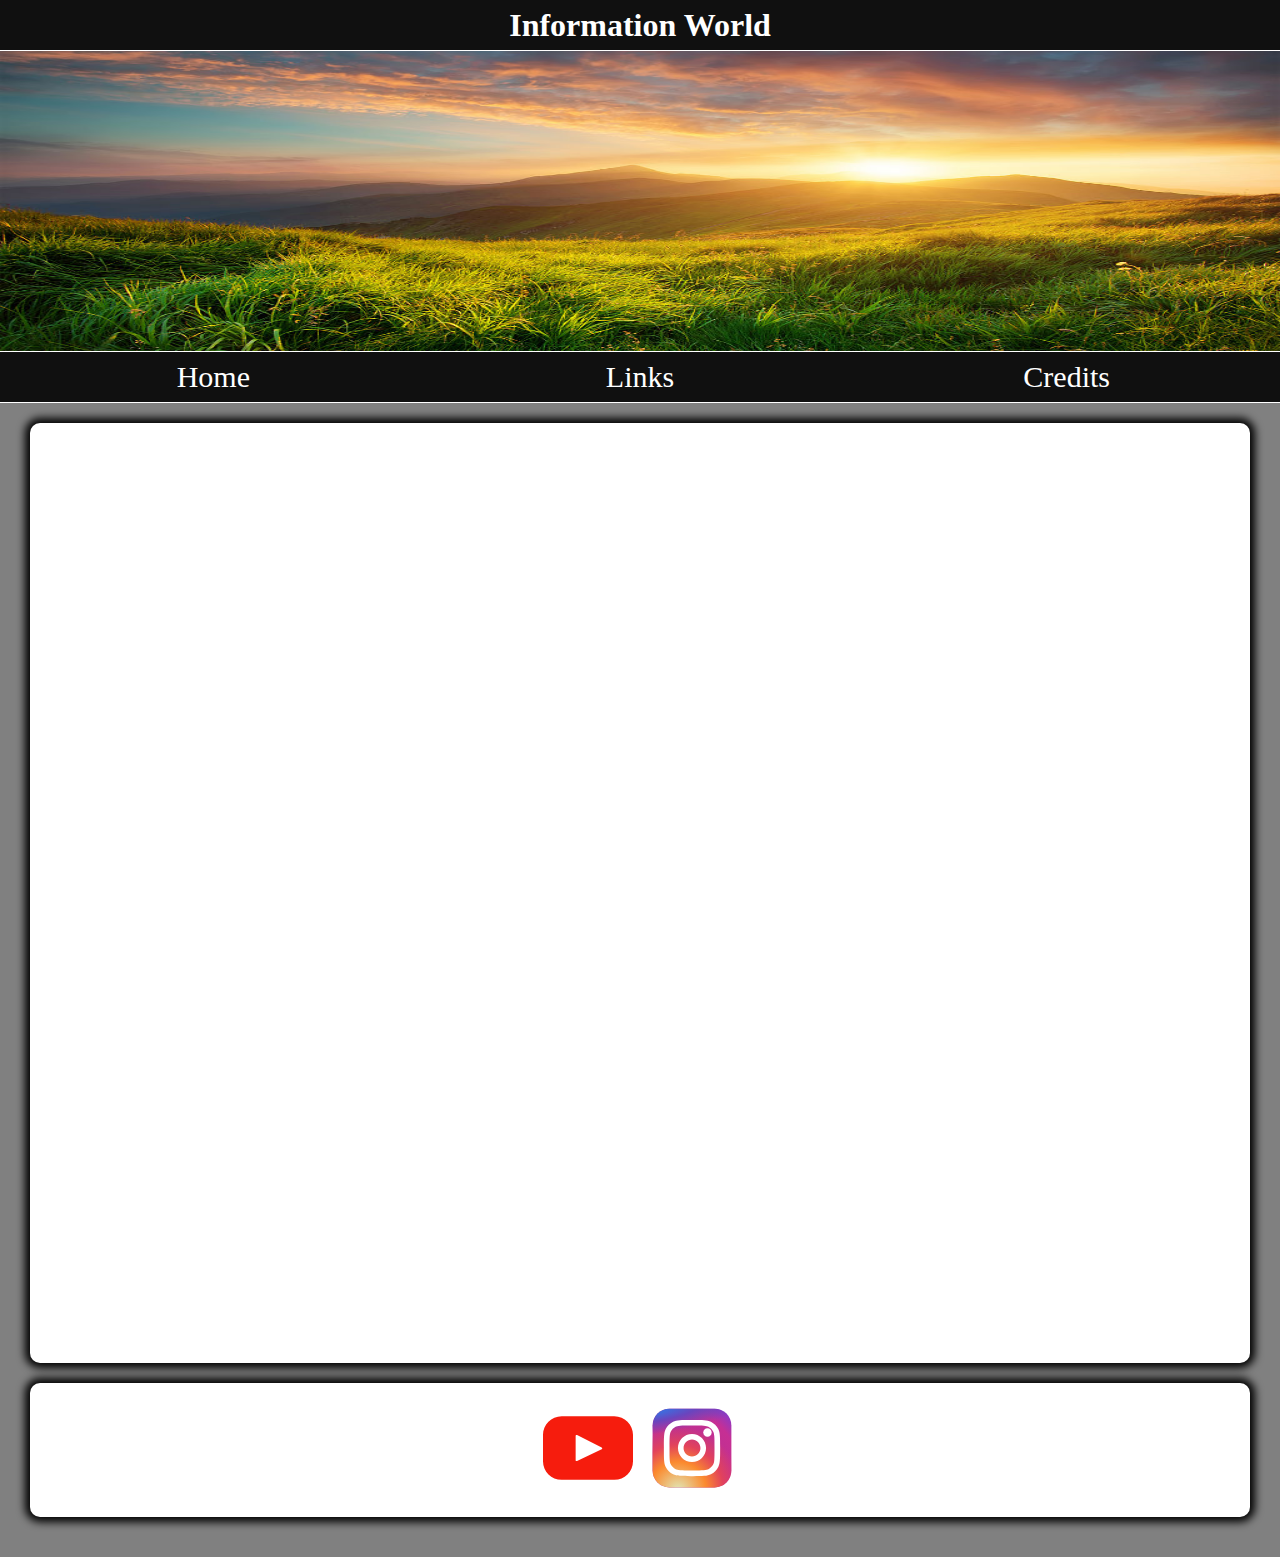
<file: html1.html>
<html>

<head>
    <link rel="stylesheet" href="style.css"/>
    <link img="info-i.svg"/>
    <link rel="icon" type="image/svg+xml" href="assets/info-i.svg" />
    <title>Information World</title>
</head>

<body>

    <div class="topbar">
        <h1 class="h1s">Information World</h1>
    </div>

    <div>
        <img class="imgh" src="assets/nature-h.jpg"/>
    </div>

    <div id="navbar" class="midbar">
        <form action="index.html" class="btn"><button class="btn">Home</button></form>
        <form action="html1.html" class="btn"><button class="btn">Links</button></form>
        <form action="html2.html" class="btn"><button class="btn">Credits</button></form>
    </div>
    
    <div id="nav-placeholder" class="nav-placeholder"></div>
    
    <div id="main" class="main">
        <div class="tboxtext">
            <div class="wordtext">
                <center>
                    <iframe 
                        allowfullscreen="allowfullscreen"
                        mozallowfullscreen="mozallowfullscreen" 
                        msallowfullscreen="msallowfullscreen" 
                        oallowfullscreen="oallowfullscreen" 
                        webkitallowfullscreen="webkitallowfullscreen"
                        style="border: none; border-radius: 10px; "width="100%" height="100%" src="https://www.youtube.com/embed/Ades3pQbeh8">
                        
                        </iframe>
                </center>
            </div>
        </div>
        <div class="tboxtext">
            <div class="wordtext">
                <center>
                    <a href="https://www.youtube.com/" target="_blank"><img class=" imgic" src="assets/yt2.svg"/></a>
                    <a href="https://www.instagram.com/" target="_blank"><img class=" imgic" src="assets/insta.svg"/></a>
                </center>
            </div>
        </div>
    </div>
    
    <script>
        window.onscroll = function() {myFunction()};
        
        var navbar = document.getElementById("navbar");
        var sticky = navbar.offsetTop;
        var placeholder = document.getElementById("nav-placeholder");
        
        function myFunction() {
            if (window.pageYOffset >= sticky) {
                navbar.classList.add("sticky");
                placeholder.style.display = "block"; // Show placeholder
            } else {
                navbar.classList.remove("sticky");
                placeholder.style.display = "none"; // Hide placeholder
            }
        } 
    </script>

</body>

</html>
</file>
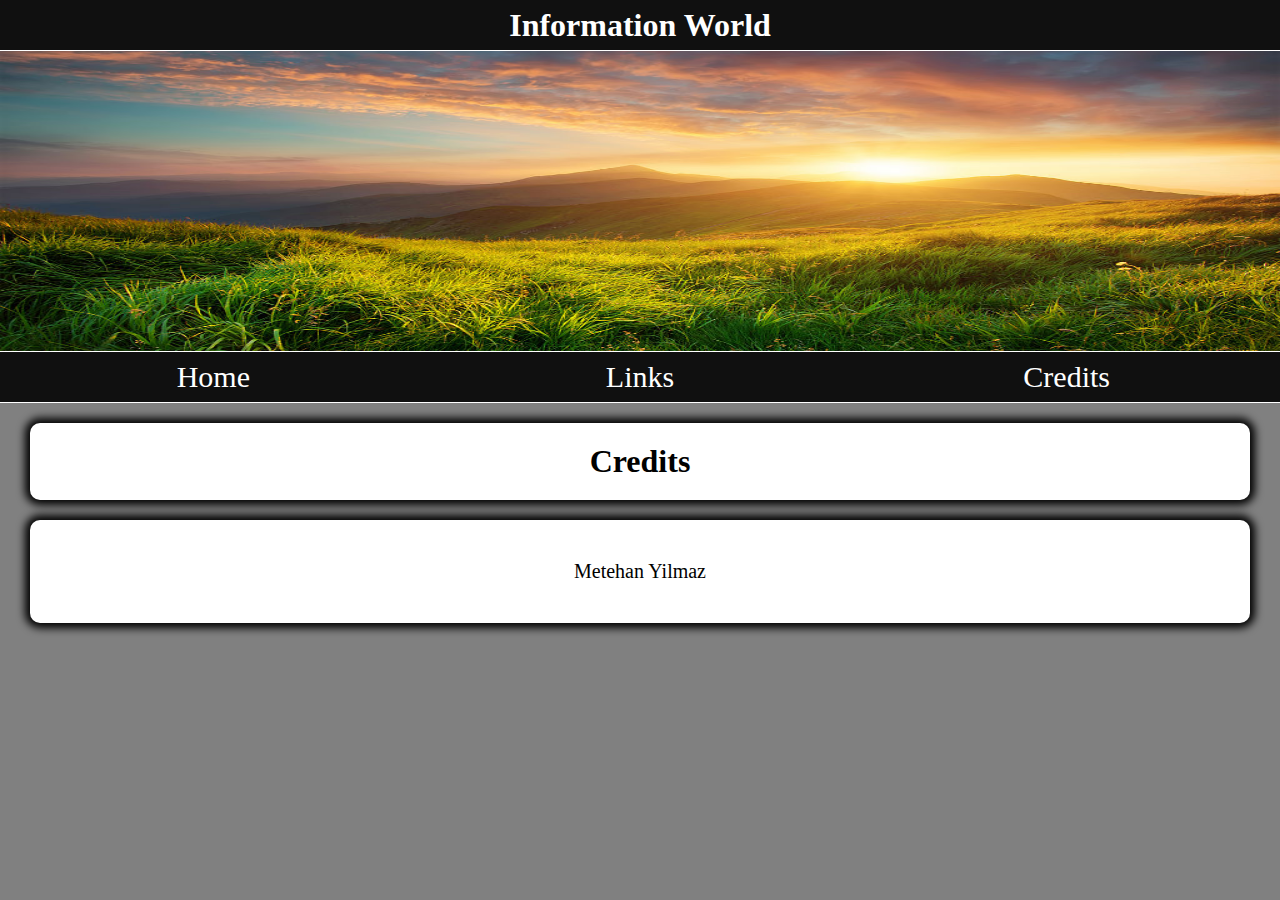
<file: html2.html>
<html>

<head>
    <link rel="stylesheet" href="style.css"/>
    <link img="info-i.svg"/>
    <link rel="icon" type="image/svg+xml" href="assets/info-i.svg" />
    <title>Information World</title>
</head>

<body>

<div class="topbar">
    <h1 class="h1s">Information World</h1>  
</div>

<div>
    <img class="imgh" src="assets/nature-h.jpg"/>
</div>

<div id="navbar" class="midbar">
    <form action="index.html" class="btn"><button class="btn">Home</button></form>
    <form action="html1.html" class="btn"><button class="btn">Links</button></form>
    <form action="html2.html" class="btn"><button class="btn">Credits</button></form>
</div>

<div id="nav-placeholder" class="nav-placeholder"></div>

<div id="main" class="main">
    <div class="tboxtext">
        <div class="wordtext">
            <h1 class="titletext">Credits</h1>
        </div>
    </div>
    <div class="boxtext">
        <div class="wordtext">
            <p style="text-align: center; font-size: 20px;">Metehan Yilmaz</p>
        </div>
    </div>
</div>

<script>
  window.onscroll = function() {myFunction()};
  
  var navbar = document.getElementById("navbar");
  var sticky = navbar.offsetTop;
  var placeholder = document.getElementById("nav-placeholder");
  
  function myFunction() {
    if (window.pageYOffset >= sticky) {
      navbar.classList.add("sticky");
      placeholder.style.display = "block"; // Show placeholder
    } else {
      navbar.classList.remove("sticky");
      placeholder.style.display = "none"; // Hide placeholder
    }
  }
</script>

</body>

</html>
</file>
<file: style.css>
* {
    font-family: 'Times New Roman', Times, serif;
}


hr {
    color: white;

}

.imgh {
    height:300px; 
    width: 100%;
    
}

.imgic {
    height: 10%;
    margin: 0%;
    margin-left: 5px;
    margin-right: 5px;
}


body {
    background: gray;
    margin:0%;
    overscroll-behavior: none;
    
}

.topbar{
    background: rgb(16, 16, 16);
    height:50px;
    width: 100%;
    border-bottom: 1px solid white;
    margin: 0;
    display: flex;
    
}

.midbar{
    background: rgb(16, 16, 16);
    height:50px;
    width: auto;
    border-bottom: 1px solid white;
    border-top: 1px solid white;
    display: flex;
    position: relative;
    
    /* margin-left: 10%;
    margin-right: 10%; */
}
/* box-shadow: 0px 2px 8px 5px black; */

.main{
    background-color: gray;
    height: auto;
    min-height: 38%;
    padding: 20px 30px 20px 30px
    
}

.titletext{
    text-align: center;
    margin: 0;
    
}

.wordtext{
    word-wrap: break-word;
    color: black;
    padding: 20px 30px 20px 30px
    
    
}

.tboxtext{
    background-color: white;
    border-radius: 10px;
    height: auto;
    margin-bottom: 20px;
    box-shadow: 0px 0px 8px 5px black;
    

}

.boxtext{
    background-color: white;
    border-radius: 10px;
    height: auto;
    box-shadow: 0px 0px 8px 5px black;
}


.sticky{
    top: 0;
    background: rgb(16, 16, 16);
    height:50px;
    width: 100%;
    border-bottom: 1px solid white;
    border-top: 0px solid white;
    display: flex;
    position: fixed;
    /* margin-left: 10%;
    margin-right: 10%; */
  }
  .nav-placeholder {
    height: 50px; /* Same height as your navbar */
    display: none
  }


.btn{
    /* margin: auto; */
    /* text-align: center; */
    z-index: 1;
    height: 50px;
    width: 100%;
    background-color: transparent;
    color: white;
    border: none;
    /* border-radius: 10px; */
    font-size: 30px;
    text-align: center;
    transition: 0.3s;
    cursor: pointer;
    flex-wrap: nowrap;
    text-decoration: none
}

.btn:hover{
    background-color: rgb(180, 30, 30);    
}

.h1s{
    color:white;
    /* text-align: center; */
    margin: auto;
    align-items: center;
}

/* width */
::-webkit-scrollbar {
    width: 6px;
  }
  
  /* Track */
  ::-webkit-scrollbar-track {
    background: rgb(16, 16, 16);
}
  
  /* Handle */
  ::-webkit-scrollbar-thumb {
    background: rgba(81, 81, 81, 0.5);
    border-radius: 10px;
  }



/* On smaller screens, where height is less than 450px, change the style of the sidenav (less padding and a smaller font size) */
@media screen and (max-hight: 450px) {
  .midbar {margin-left: 300px;}
  /* .sidebar a {font-size: 18px;} */
}
</file>
